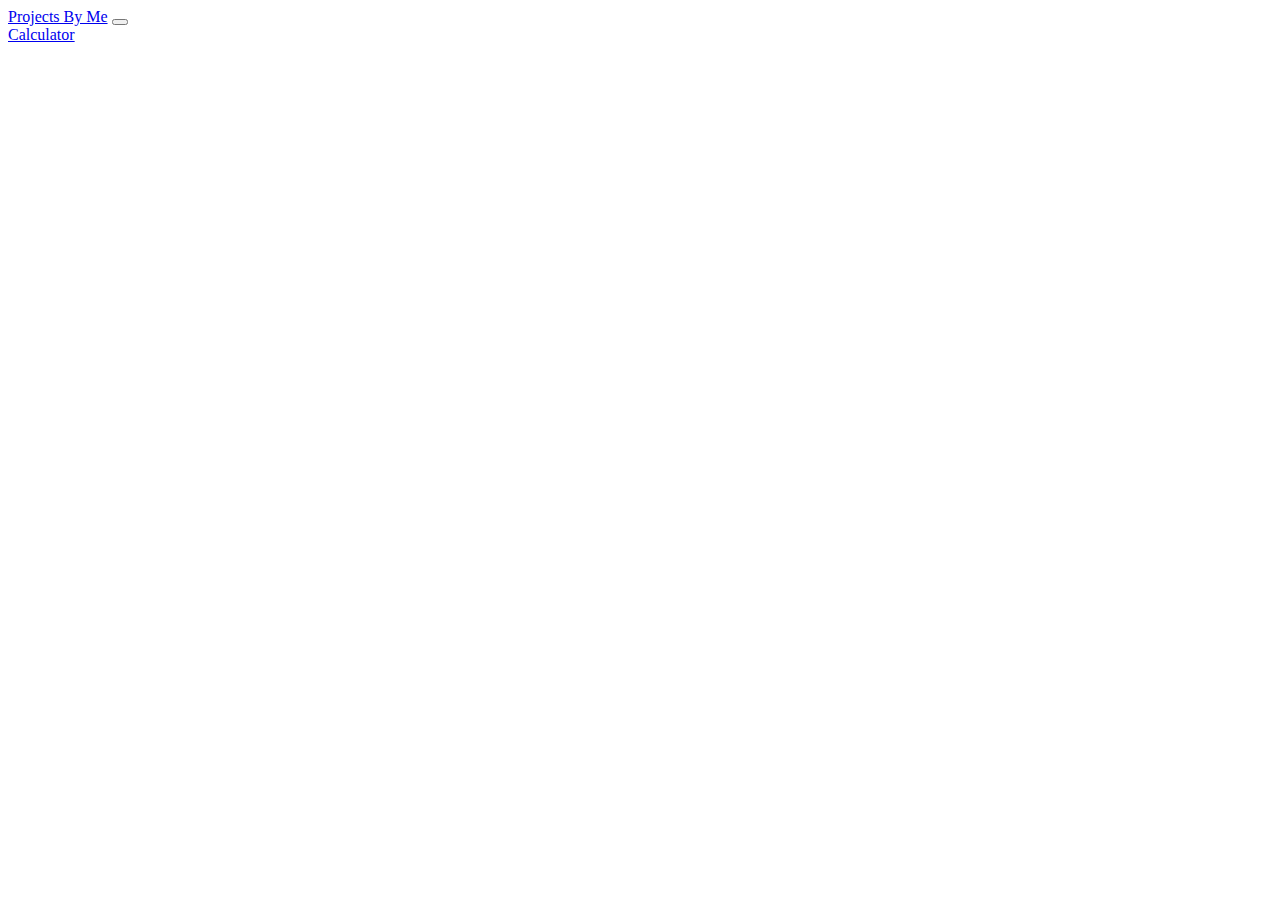
<file: index.html>
<html>
    <head>
        <link href="https://cdn.jsdelivr.net/npm/bootstrap@5.0.2/dist/css/bootstrap.min.css" rel="stylesheet" integrity="sha384-EVSTQN3/azprG1Anm3QDgpJLIm9Nao0Yz1ztcQTwFspd3yD65VohhpuuCOmLASjC" crossorigin="anonymous">
    </head>

    <body>
        <nav class="navbar navbar-expand-lg navbar-light bg-light">
            <div class="container-fluid">
              <a class="navbar-brand" href="#">Projects By Me</a>
              <button class="navbar-toggler" type="button" data-bs-toggle="collapse" data-bs-target="#navbarSupportedContent" aria-controls="navbarSupportedContent" aria-expanded="false" aria-label="Toggle navigation">
                <span class="navbar-toggler-icon"></span>
              </button>
              <div class="collapse navbar-collapse" id="navbarSupportedContent">
              </div>
            </div>
          </nav>

          <nav class="nav">
            <a class="nav-link active" href="./calculator.html">Calculator</a>
          </nav>

        <script src="https://cdn.jsdelivr.net/npm/bootstrap@5.0.2/dist/js/bootstrap.bundle.min.js" integrity="sha384-MrcW6ZMFYlzcLA8Nl+NtUVF0sA7MsXsP1UyJoMp4YLEuNSfAP+JcXn/tWtIaxVXM" crossorigin="anonymous"></script>
    </body>
</html>
</file>
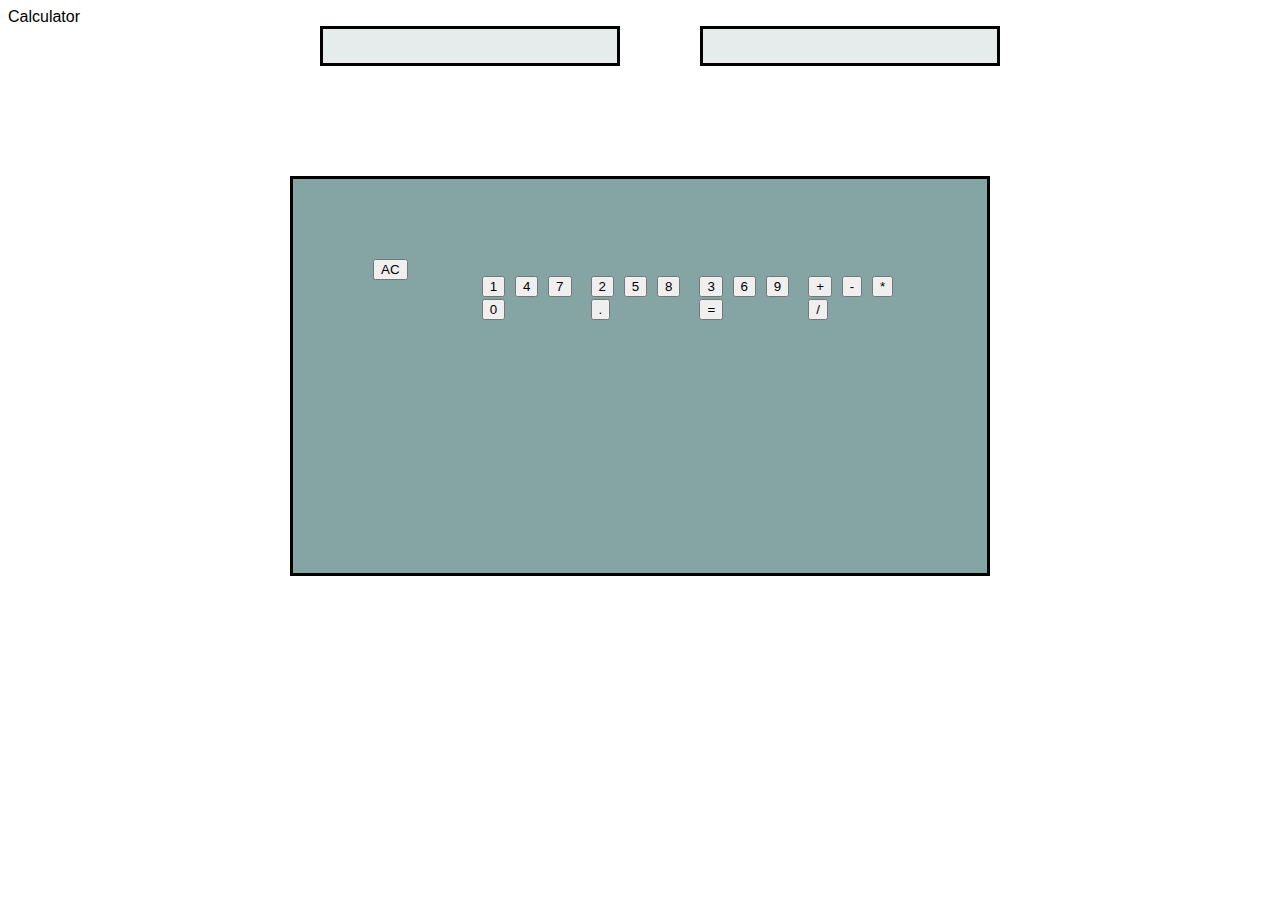
<file: calculator.html>
<html lang="en"><head>
    <meta charset="UTF-8">
    
    <title>Calculator</title>
    <link href="style.css" type="text/css" rel="stylesheet">
    <link href="https://cdn.jsdelivr.net/npm/bootstrap@5.0.2/dist/css/bootstrap.min.css" rel="stylesheet" integrity="sha384-EVSTQN3/azprG1Anm3QDgpJLIm9Nao0Yz1ztcQTwFspd3yD65VohhpuuCOmLASjC" crossorigin="anonymous">
    
</head>
<body>
    <nav class="navbar navbar-light bg-light">
        <div class="container-fluid">
            <span class="navbar-brand mb-0 h1">Calculator</span>
        </div>
    </nav>
 
    <div id="TotalEq" class="m-3"></div>
    <div id="currentValue" class="m-3"></div>

 <div class="calculator">
    <div class="row">
     <button onclick="clrAll()">AC</button> 
     </div>
     <div class="row">
    <button onclick="clicked(1)">1</button>
    <button onclick="clicked(4)">4</button>
    <button onclick="clicked(7)">7</button>
    <button onclick="clicked(0)">0</button>
   </div>
   <div class="row">
    <button onclick="clicked(2)">2</button>
    <button onclick="clicked(5)">5</button>
    <button onclick="clicked(8)">8</button>
    <button onclick="clicked('.')">.</button>
   </div>
   <div class="row">
    <button onclick="clicked(3)">3</button>
    <button onclick="clicked(6)">6</button>
    <button onclick="clicked(9)">9</button>
    <button onclick="Equate()">=</button>
   </div>
   <div class="row">
    <button onclick="clickop('+')">+</button>
    <button onclick="clickop('-')">-</button>
    <button onclick="clickop('*')">*</button>
    <button onclick="clickop('/')">/</button>
  </div>

</div>

    <script src="https://cdn.jsdelivr.net/npm/bootstrap@5.0.2/dist/js/bootstrap.bundle.min.js" integrity="sha384-MrcW6ZMFYlzcLA8Nl+NtUVF0sA7MsXsP1UyJoMp4YLEuNSfAP+JcXn/tWtIaxVXM" crossorigin="anonymous"></script>
    <script src="calculator-script.js"></script>






<!-- 
<div class="container">
    <div class="row">
        <div class="col-6">col-6</div>
        <div class="col-6">col-6</div>
    </div>
    <div class="row">
        <div class="col-4">col-4</div>
        <div class="col-4">col-4</div>
        <div class="col-4">col-4</div>
    </div>
    <div class="row">
        <div class="col-2">col-2</div>
        <div class="col-2">col-2</div>
        <div class="col-2">col-2</div>
        <div class="col-2">col-2</div>
        <div class="col-2">col-2</div>
        <div class="col-2">col-2</div>
    </div>
</div> --></body></html>
</file>
<file: style.css>
*{
    box-sizing: border-box;
    font-family: Arial, Helvetica, sans-serif;
    font-weight: normal;
}
.calculator {
    display: flex;
    width: 700px;
    height: 400px;
    border-style: solid;
    margin: 150px auto;
    background: rgb(133, 165, 165);
    padding: 75px;
}
.calculator .row {
    width: 100px;
    height: 100px;
    font-size: 35px;
    align-items: center;
    margin: 5px;
}
.calculator >button{
    cursor: pointer;
    background-color: rgb(216, 219, 219);
    text-align: center;
    box-sizing: 5rem;
    border-style: solid;
}
#TotalEq {
    height: 40px;
    width: 300px;
    font-size: 25px;
    background-color: rgb(230, 235, 235);
    position: fixed;
    left: 320px;
    border-style: solid;
}
#currentValue {
    height: 40px;
    width: 300px;
    font-size: 25px;
    background-color: rgb(230, 235, 235);
    position: fixed;
    left: 700px;
    border-style: solid;
}
</file>
